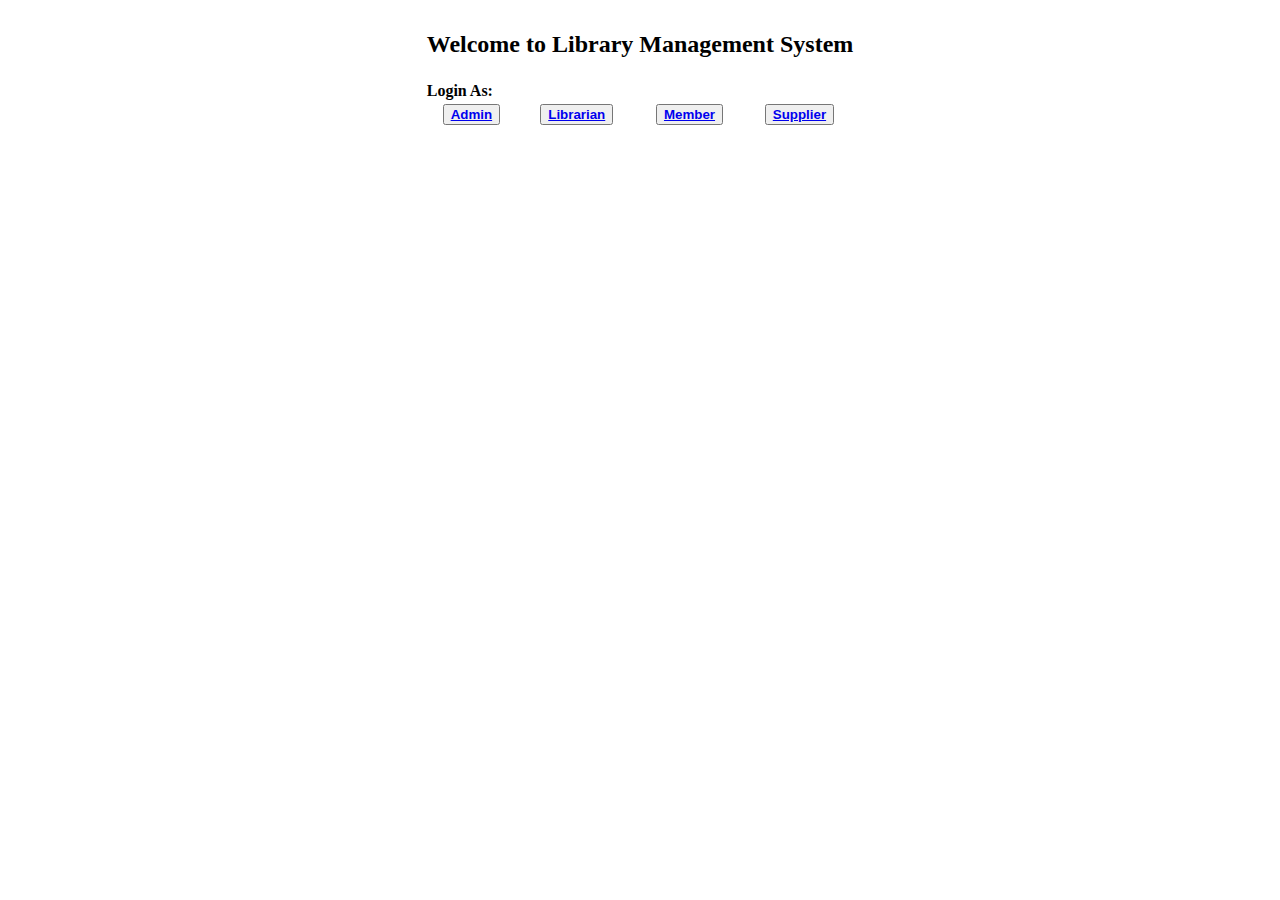
<file: index.html>
<!DOCTYPE html>
<html lang="en">
<head>
    <meta charset="UTF-8">
    <meta http-equiv="X-UA-Compatible" content="IE=edge">
    <meta name="viewport" content="width=device-width, initial-scale=1.0">
    <title>Home</title>

</head>
<body>
    <table align="center">
        <tr>
            <td colspan="4" align="center"><h2>Welcome to Library Management System</h2></td>
        </tr>
        <tr>
            <td colspan="4">
                <b>Login As:</b>
            </td>
        </tr>
        <tr align="center">
            <td><button><b><a href="admin/view/log.php">Admin</a></b></button></td>
            <td><button><b><a href="librarian/views/login.php">Librarian</a></b></button></td>
            <td><button><b><a href="member/controller/login.php">Member</a></b></button></td>
            <td><button><b><a href="supplier/view/login.php">Supplier</a></b></button></td>
            
        </tr>
    </table>
</body>
</html>
</file>
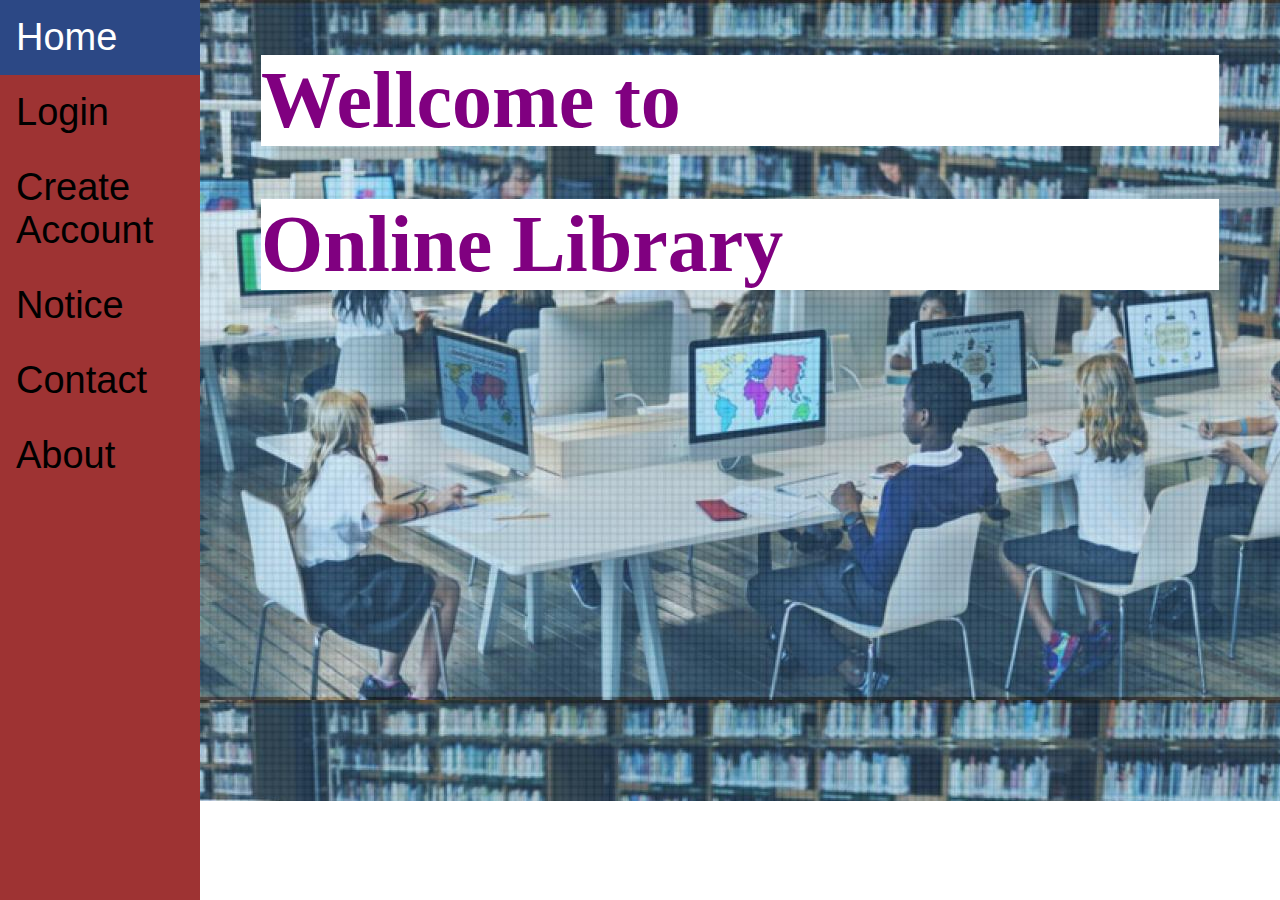
<file: member/view/home.html>
<!DOCTYPE html>
<html>
<head>
    <title>Homepage</title>

<style>
body {
  margin: 0;
  font-family: "Lato", sans-serif;

}

.sidebar {
  margin: 0;
  padding: 0;
  width: 200px;
  background-color: #9e3333;
  position: fixed;
  height: 100%;
  overflow: auto;
  font-size:38px;
}

.sidebar a {
  display: block;
  color: black;
  padding: 16px;
  text-decoration: none;
}
 
.sidebar a.active {
  background-color: #2c4885;
  color: white;
}

.sidebar a:hover:not(.active) {
  background-color: #555;
  color: white;
}

div.content {
  margin-left: 200px;
  padding: 1px 61px;
  height: 799px;

  background-image: url("../img/pic.png");
font-family:italic;
font-size:40px;

}
h1{
  padding: middle;
background-color:white;
 color:purple;

}
h2{
  padding: middle;

 color:black;

}

}


</style>
</head>
<body>

<div class="sidebar">
  <a class="active" href="home.html">Home</a>
  <a href="../controller/login.php">Login</a>
  <a href="../controller/registration.php">Create Account</a>
  <a href="notice.php">Notice</a>
  <a href="contact.php">Contact</a>
  <a href="about.php">About</a>
</div>

<div class="content">
  <h1 >Wellcome to</h1>
  <h1 >Online Library</h1>
  <h2 ></h2>
  <br><br>
<?php include "../model/footer.php"; ?>
 
</div>


</body>
</html>
</file>
